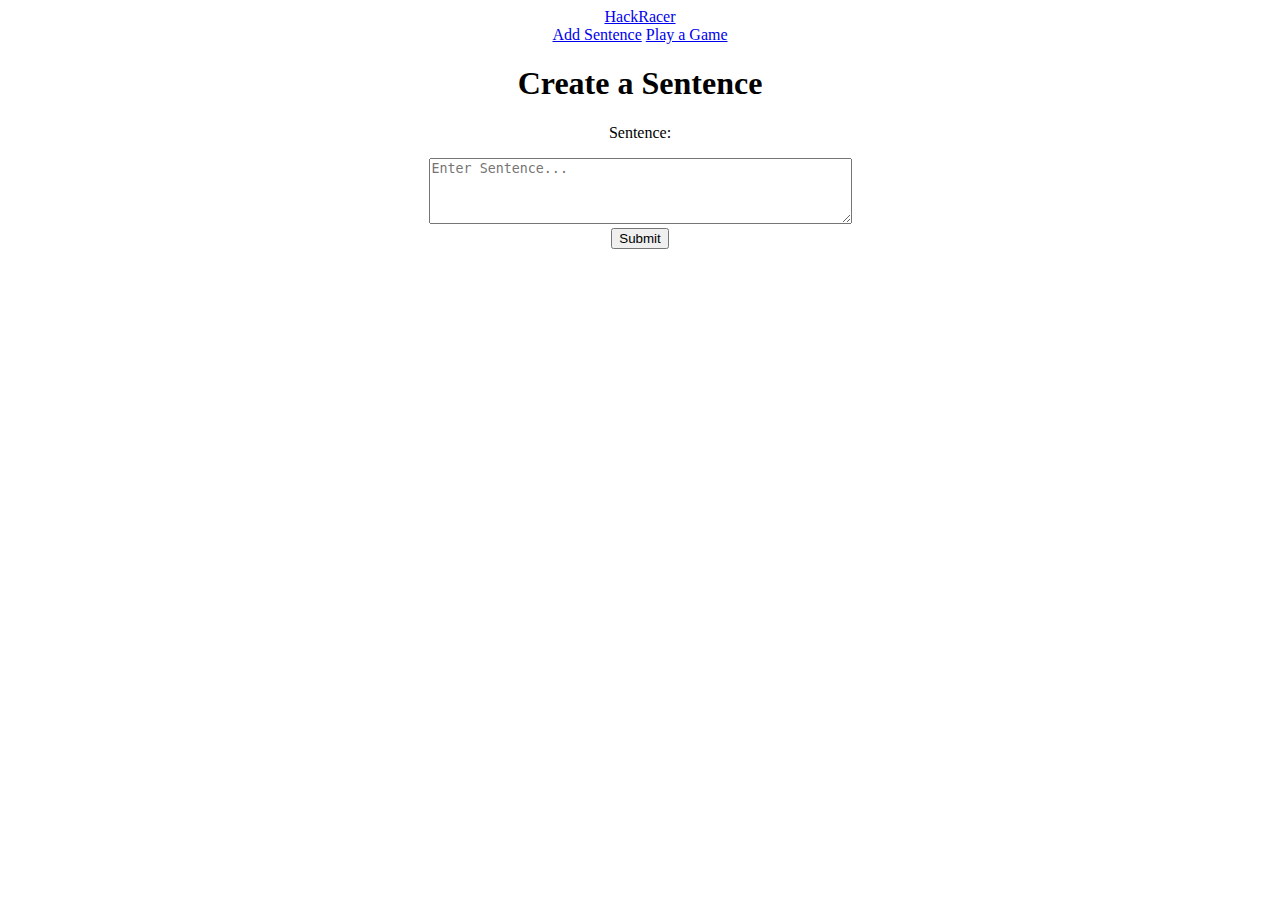
<file: createSentence.html>
<!DOCTYPE html>
<html lang="en">
    <head>
        <meta charset="UTF-8">
        <meta http-equiv="X-UA-Compatible" content="IE=edge">
        <meta name="viewport" content="width=device-width, initial-scale=1.0">
        <title>HackRacer</title> <!--changed from Document to HackRacer for title-->
        <!-- <style> to style the header and website-->
        <style> 
            h2 {text-align: center;}
            p {text-align: center;}
            div {text-align: center;}
        </style>
<body>
    <div id="navbar">
        <div class="title">
            <a href="index.html">HackRacer</a> 
        </div>
        <div class="nav-buttons">
            <a href="createSentence.html">Add Sentence</a>
            <a href="gamer.html">Play a Game</a>
        </div>
        
    </div>
    <div class="create sentence">
        <form class="sentence-form">
            <h1>Create a Sentence</h1>
            <div class="form-row">
                <p><label for="text">Sentence:</label></p>
                <textarea -id="sentence-area" name="sentence" rows="4" cols="50" placeholder="Enter Sentence..."></textarea>
            </div>
            <input id="sentence-submission" type="submit" value="Submit"></input>
        </form>
    </div>
</html>
</file>
